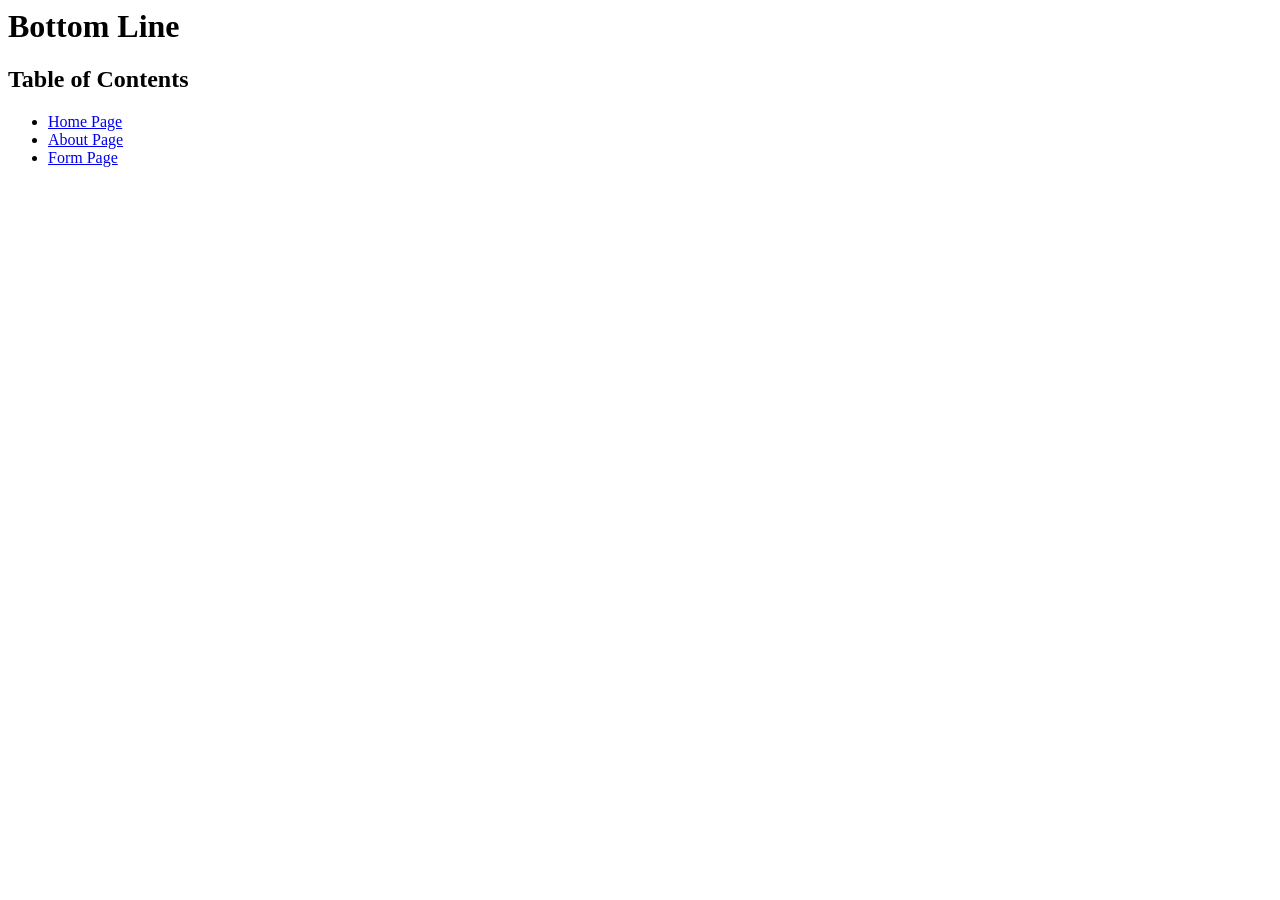
<file: index.html>
<! DOCTYPE htm1>
<html>
<head>
<title>BottomLine</title>
<meta charset = "UTF-8"/>
<meta name="description" content="Bottom Line Project">
</head>

<body>
<header><h1>Bottom Line</h1></header>
<h2 id="part0">Table of Contents</h2>
<ul>
<li><a href="home.html">Home Page</a></li>
<li><a href="about.html">About Page</a></li>
<li><a href="form.html">Form Page</a></li>
</ul>

</body>
</html>
</file>
